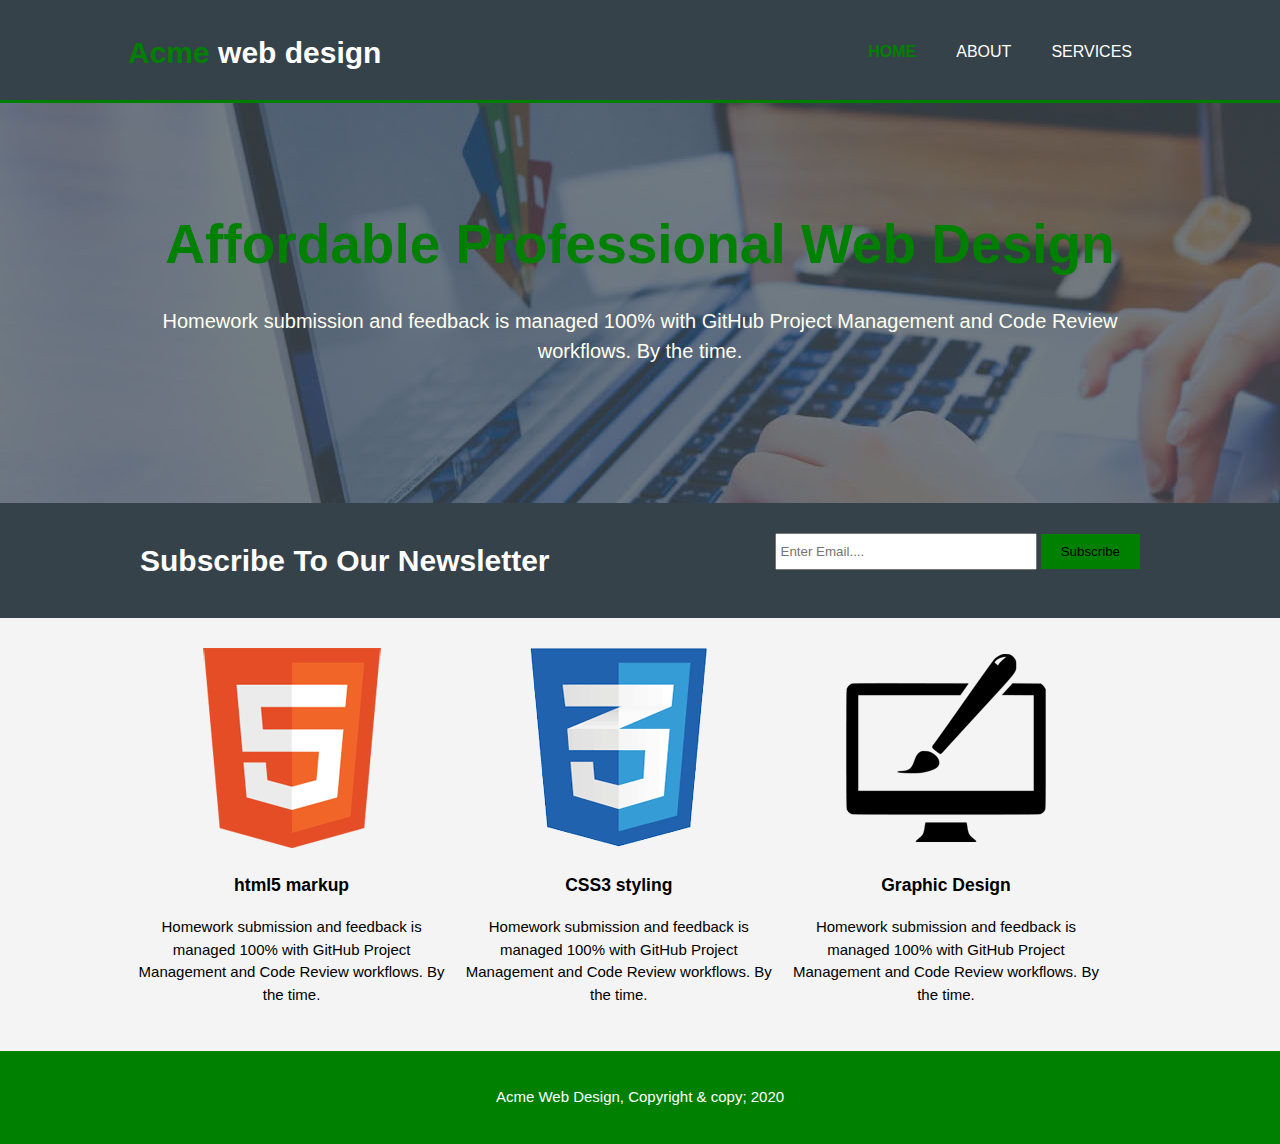
<file: index.html>
<!DOCTYPE html>
<html>

<head>
    <meta charset="utf-8" />
    <meta name="viewport" content="width=device-width" />
    <meta name="description" content="affordable and professional web design" />
    <meta name="keywords" content="web design, affordable and professional web design" />
    <title>Acme web design | welcome</title>
    <link rel="stylesheet" href="style.css" />
</head>

<body>
    <header>
        <div class="container">
            <div id="branding">
                <h1><span class="highlight">Acme</span> web design</h1>
            </div>
            <nav>
                <ul>
                    <li class="current"><a href="index.html">HOME</a></li>
                    <li><a href="about.html">ABOUT</a></li>
                    <li><a href="services.html">SERVICES</a></li>
                </ul>
            </nav>
        </div>
    </header>

    <section id="showcase">
        <div class="container">
            <h1>Affordable Professional Web Design</h1>
            <p>
                Homework submission and feedback is managed 100% with GitHub Project Management and Code Review workflows. By the time.
            </p>
        </div>
    </section>

    <section id="newsletter">
        <div class="container">
            <h1>Subscribe To Our Newsletter</h1>
            <form>
                <input type="email" placeholder="Enter Email...." />
                <button type="submit" class="button_1">Subscribe</button>
            </form>
        </div>
    </section>

    <section id="boxes">
        <div class="container">
            <div class="box">
                <img src="./image/logo_html.png" />
                <h3>html5 markup</h3>
                <p>
                    Homework submission and feedback is managed 100% with GitHub Project Management and Code Review workflows. By the time.
                </p>
            </div>
            <div class="box">
                <img src="./image/logo_css.png " />
                <h3>CSS3 styling</h3>
                <p>
                    Homework submission and feedback is managed 100% with GitHub Project Management and Code Review workflows. By the time.
                </p>
            </div>
            <div class="box">
                <img src="./image/logo_brush.png" />
                <h3>Graphic Design</h3>
                <p>
                    Homework submission and feedback is managed 100% with GitHub Project Management and Code Review workflows. By the time.
                </p>
            </div>
        </div>
    </section>

    <footer>
        <p>Acme Web Design, Copyright & copy; 2020</p>
    </footer>
</body>

</html>
</file>
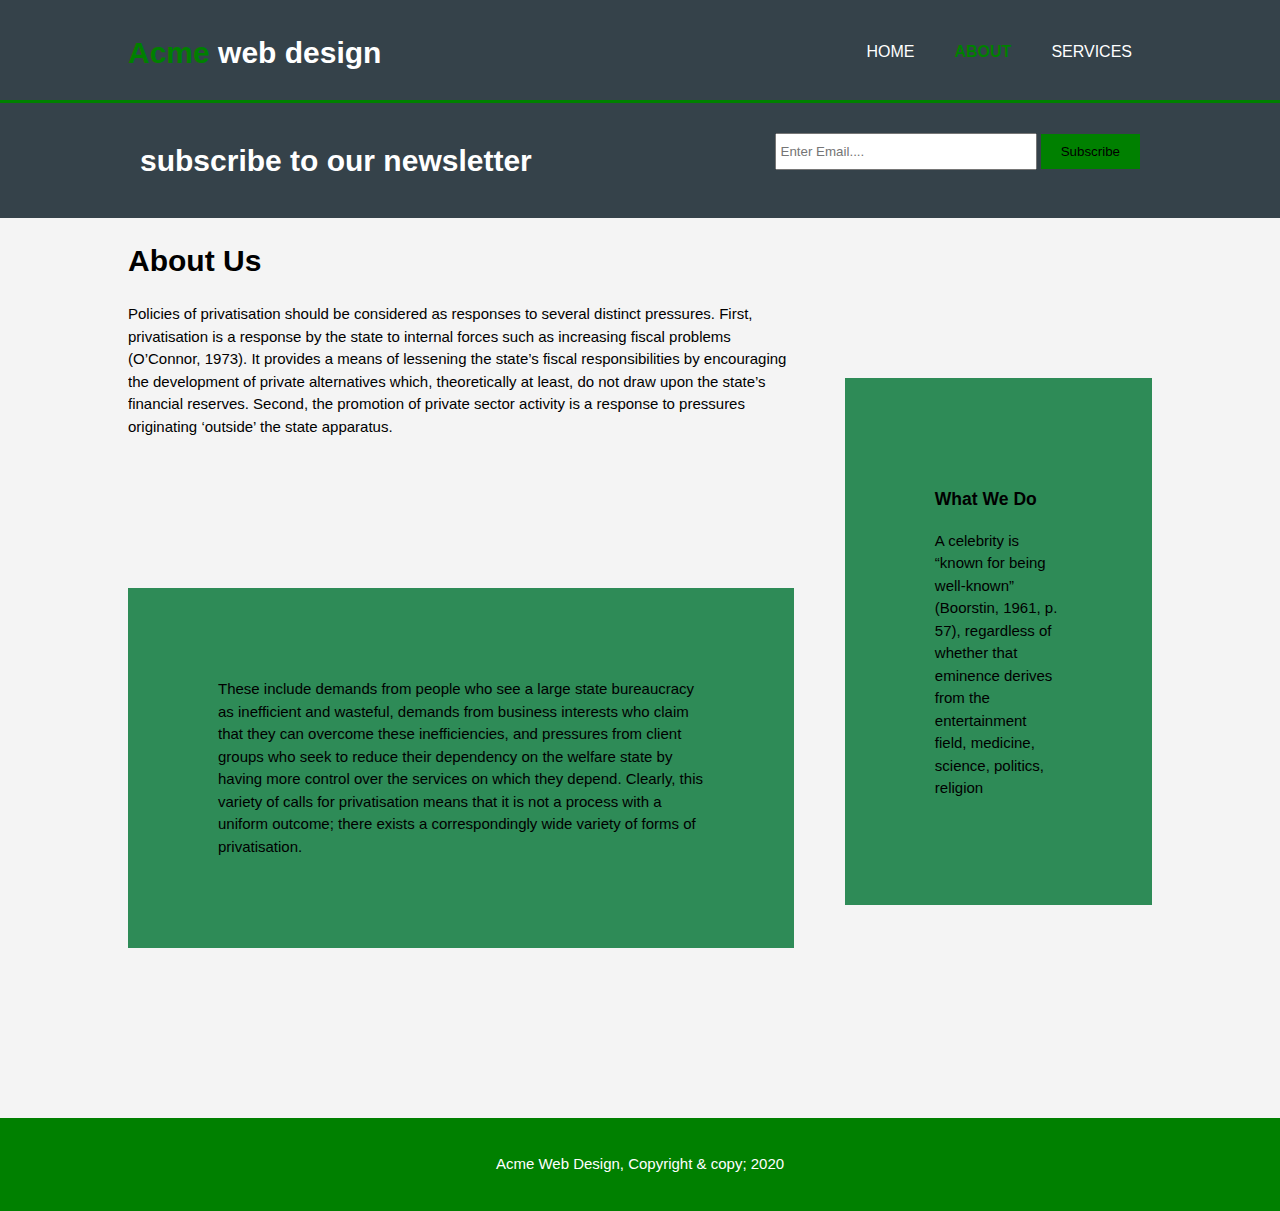
<file: about.html>
<!DOCTYPE html>
<html>

<head>
    <meta charset="utf-8" />
    <meta name="viewport" content="width=device-width" />
    <meta name="description" content="affordable and professional web design" />
    <meta name="keywords" content="web design, affordable and professional web design" />
    <title>Acme web design | about</title>
    <link rel="stylesheet" href="style.css" />
</head>

<body>
    <header>
        <div class="container">
            <div id="branding">
                <h1><span class="highlight">Acme</span> web design</h1>
            </div>
            <nav>
                <ul>
                    <li><a href="index.html">HOME</a></li>
                    <li class="current"><a href="about.html">ABOUT</a></li>
                    <li><a href="services.html">SERVICES</a></li>
                </ul>
            </nav>
        </div>
    </header>

    <section id="newsletter">
        <div class="container">
            <h1>subscribe to our newsletter</h1>
            <form>
                <input type="email" placeholder="Enter Email...." />
                <button type="submit" class="button_1">Subscribe</button>
            </form>
        </div>
    </section>

    <section id="main">
        <div class="container">
            <article id="main-col">
                <h1 class="page-title">About Us</h1>
                <p>
                    Policies of privatisation should be considered as responses to several distinct pressures. First, privatisation is a response by the state to internal forces such as increasing fiscal problems (O’Connor, 1973). It provides a means of lessening the state’s
                    fiscal responsibilities by encouraging the development of private alternatives which, theoretically at least, do not draw upon the state’s financial reserves. Second, the promotion of private sector activity is a response to pressures
                    originating ‘outside’ the state apparatus.
                </p>

                <p class="dark">
                    These include demands from people who see a large state bureaucracy as inefficient and wasteful, demands from business interests who claim that they can overcome these inefficiencies, and pressures from client groups who seek to reduce their dependency
                    on the welfare state by having more control over the services on which they depend. Clearly, this variety of calls for privatisation means that it is not a process with a uniform outcome; there exists a correspondingly wide variety
                    of forms of privatisation.
                </p>
            </article>

            <aside id="sidebar">
                <div class="dark">
                    <h3>What We Do</h3>
                    <p>
                        A celebrity is “known for being well-known” (Boorstin, 1961, p. 57), regardless of whether that eminence derives from the entertainment field, medicine, science, politics, religion
                    </p>
                </div>
            </aside>
        </div>
    </section>

    <footer>
        <p>Acme Web Design, Copyright & copy; 2020</p>
    </footer>
</body>

</html>
</file>
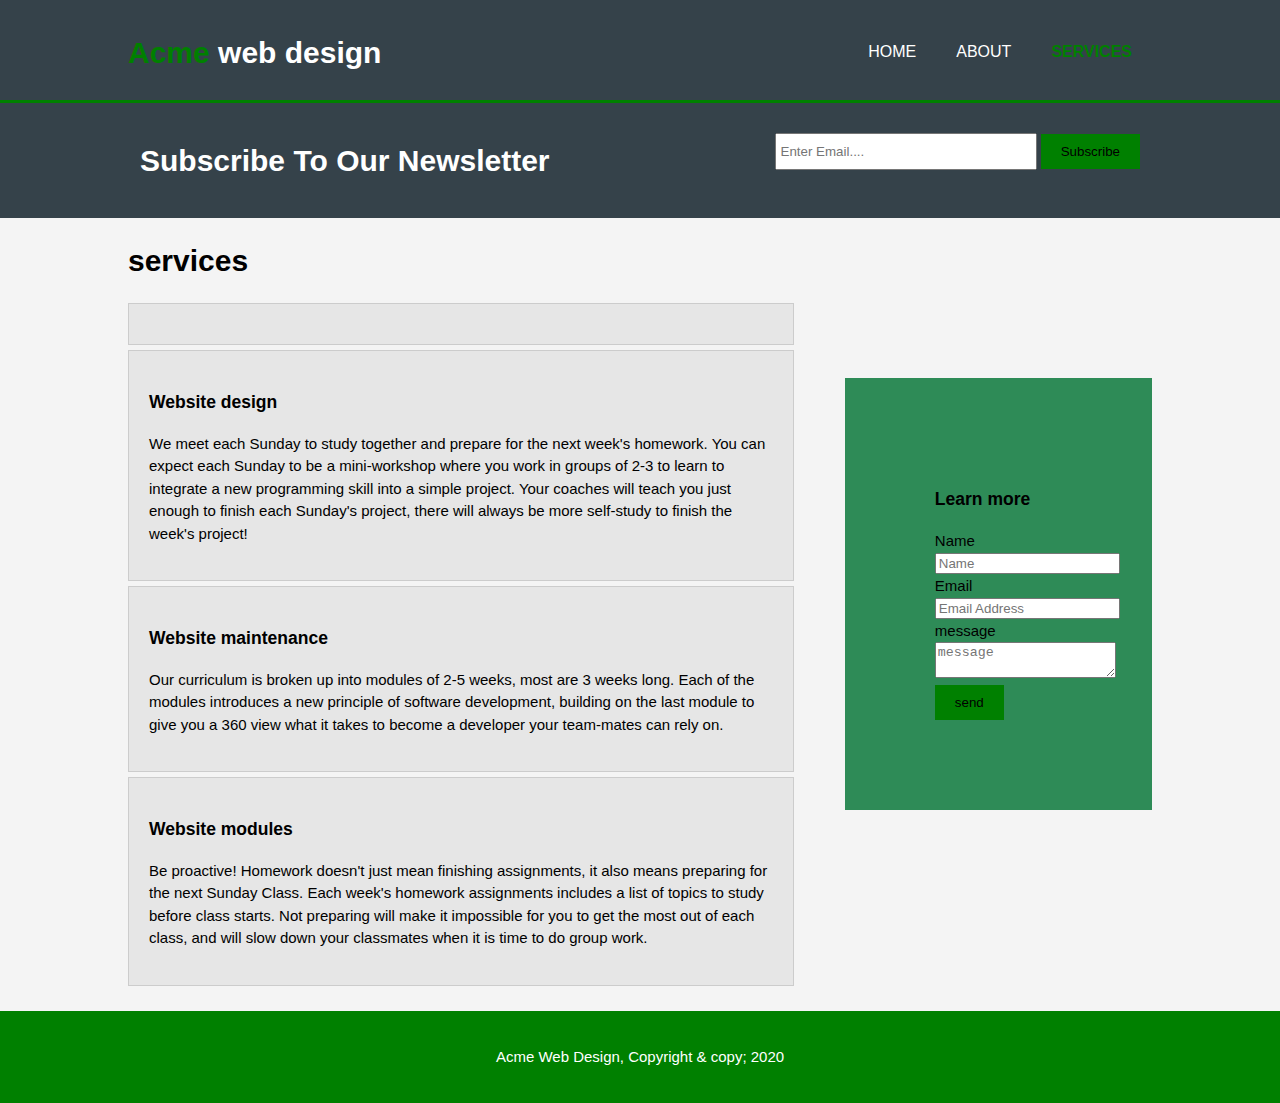
<file: services.html>
<!DOCTYPE html>
<html>

<head>
    <meta charset="utf-8" />
    <meta name="viewport" content="width=device-width" />
    <meta name="description" content="affordable and professional web design" />
    <meta name="keywords" content="web design, affordable and professional web design" />
    <title>Acme web design | services</title>
    <link rel="stylesheet" href="style.css" />
</head>

<body>
    <header>
        <div class="container">
            <div id="branding">
                <h1><span class="highlight">Acme</span> web design</h1>
            </div>
            <nav>
                <ul>
                    <li><a href="index.html">HOME</a></li>
                    <li><a href="about.html">ABOUT</a></li>
                    <li class="current"><a href="services.html">SERVICES</a></li>
                </ul>
            </nav>
        </div>
    </header>

    <section id="newsletter">
        <div class="container">
            <h1>Subscribe To Our Newsletter</h1>
            <form>
                <input type="email" placeholder="Enter Email...." />
                <button type="submit" class="button_1">Subscribe</button>
            </form>
        </div>
    </section>

    <section id="main">
        <div class="container">
            <article id="main-col">
                <h1 class="page-title">services</h1>
                <ul id="services">
                    <li>
                        <li>
                            <h3>Website design</h3>
                            <p>We meet each Sunday to study together and prepare for the next week's homework. You can expect each Sunday to be a mini-workshop where you work in groups of 2-3 to learn to integrate a new programming skill into a simple project.
                                Your coaches will teach you just enough to finish each Sunday's project, there will always be more self-study to finish the week's project!</p>
                        </li>

                        <li>
                            <h3>Website maintenance</h3>
                            <p>Our curriculum is broken up into modules of 2-5 weeks, most are 3 weeks long. Each of the modules introduces a new principle of software development, building on the last module to give you a 360 view what it takes to become
                                a developer your team-mates can rely on.</p>
                        </li>

                        <li>
                            <h3>Website modules</h3>
                            <p>Be proactive! Homework doesn't just mean finishing assignments, it also means preparing for the next Sunday Class. Each week's homework assignments includes a list of topics to study before class starts. Not preparing will
                                make it impossible for you to get the most out of each class, and will slow down your classmates when it is time to do group work.
                            </p>
                        </li>
                    </li>
                </ul>
            </article>

            <aside id="sidebar">
                <div class="dark">
                    <h3>Learn more</h3>
                    <form action="learn-more">
                        <div>
                            <label>Name</label><br>
                            <input type="text" placeholder="Name">
                        </div>
                        <div>
                            <label>Email</label><br>
                            <input type="Email" placeholder="Email Address">
                        </div>
                        <div>
                            <label>message</label><br>
                            <textarea placeholder="message"></textarea>
                        </div>
                        <div>
                            <button class="button_1" type="submit">send</button>
                        </div>
                    </form>
                </div>
            </aside>
        </div>
    </section>

    <footer>
        <p>Acme Web Design, Copyright & copy; 2020</p>
    </footer>
</body>

</html>
</file>
<file: style.css>
body {
    font-family: Arial, Helvetica, sans-serif;
    font-size: 15px;
    line-height: 1.5;
    padding: 0;
    margin: 0;
    background-color: #f4f4f4;
}


/* global*/

.container {
    width: 80%;
    margin: auto;
    overflow: hidden;
}

ul {
    margin: 0;
    padding: 0;
}

.button_1 {
    height: 35px;
    background: green;
    border: 0;
    padding-left: 20px;
    padding-right: 20px;
    color: black;
}

.dark {
    padding: 90px;
    background: seagreen;
    color: black;
    margin-top: 150px;
    margin-bottom: 150px;
}


/* Header*/

header {
    background: #35424a;
    color: #ffffff;
    padding-top: 30px;
    min-height: 70px;
    border-bottom: green 3px solid;
}

header a {
    color: #ffffff;
    text-decoration: none;
    text-transform: uppercase;
    font-size: 16px;
}

header ul {
    margin: 0;
    padding: 0;
}

header li {
    float: left;
    display: inline;
    padding: 0 20px 0 20px;
}

header #branding {
    float: left;
}

header #branding h1 {
    margin: 0;
}

header nav {
    float: right;
    margin-top: 10px;
}

header .highlight,
header .current a {
    color: green;
    font-weight: bold;
}

header a:hover {
    color: #cccccc;
    font-weight: bold;
}


/*showcase*/

#showcase {
    min-height: 400px;
    background: url("image/logo_showcase.jpg") no-repeat 0px;
    text-align: center;
    color: green;
}

#showcase h1 {
    margin-top: 100px;
    font-size: 55px;
    margin-bottom: 10px;
}

#showcase p {
    font-size: 20px;
    color: ivory;
}


/*news letter*/

#newsletter {
    padding: 15px;
    color: white;
    background: #35424a;
}

#newsletter h1 {
    float: left;
}

#newsletter form {
    float: right;
    margin-top: 15px;
}

#newsletter input[type="email"] {
    padding: 4px;
    height: 25px;
    width: 250px;
}


/*boxes*/

#boxes {
    margin-top: 20px;
}

#boxes .box {
    float: left;
    text-align: center;
    width: 30%;
    padding: 10px;
}

#boxes .box image {
    width: 90px;
}


/* sidebar */

aside#sidebar {
    float: right;
    width: 30%;
    margin-top: 10px;
}

aside#sidebar .learn-more aside#sidebar .learn-more textarea {
    width: 90%;
    padding: 5px;
}


/* main-col */

article#main-col {
    float: left;
    width: 65%;
}


/* services */

ul#services li {
    list-style: none;
    padding: 20px;
    border: #cccccc solid 1px;
    margin-bottom: 5px;
    background: #e6e6e6;
}

footer {
    padding: 20px;
    margin-top: 20px;
    color: white;
    background-color: green;
    text-align: center;
}


/* media queries */

@media (max-width: 786px) {
    header #branding,
    header nav,
    header nav li,
    #newsletter h1,
    #newsletter form,
    #boxes .box,
    article#main-col,
    aside#sidebar {
        float: none;
        text-align: center;
        width: 100%;
    }
    header {
        padding-bottom: 20px;
    }
    #showcase h1 {
        margin-top: 40px;
    }
    #newsletter button {
        display: block;
        width: 100%;
    }
    #newsletter form input[type="email"] {
        width: 100%;
        margin-bottom: 5px;
    }
}
</file>
